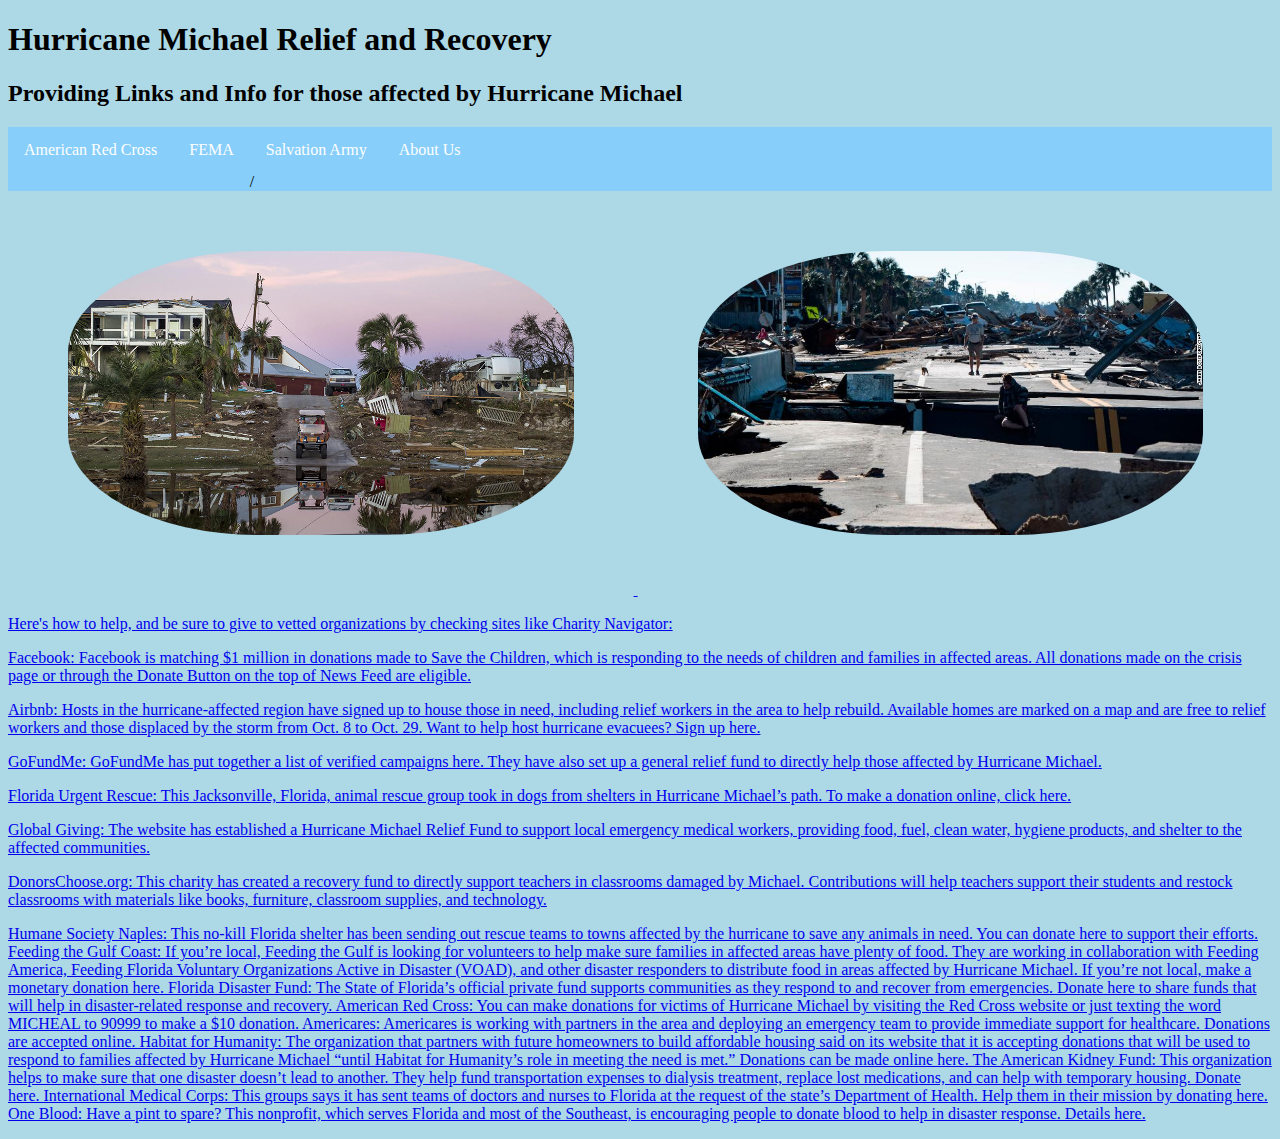
<file: index.html>
<!DOCTYPE html>

<html>

    <head>
        <title>Hurricane Michael Helpful Info</title>
        <link rel="stylesheet" href="style.css" type="text/css">

    </head>
    <body>
        <header>
            <h1>Hurricane Michael Relief and Recovery</h1>
            <h2>Providing Links and Info for those affected by Hurricane Michael</h2>    

        </header>

        <nav>
            <ul>
                <li><a href="https://www.redcross.org">American Red Cross</a></li>
                <li><a href="https://www.fema.gov">FEMA</a></li>
                <li><a href="http://disaster.salvationarmyusa.org">Salvation Army</a>/</li>
                <li> <a href="About Us.html">About Us</li>


</ul>

        </nav>
        <div><img src="michael_pic_1.jpg">
        <img src="michael_pic_2.jpg"></div>
        <section>
            <article>
                <p>Here's how to help, and be sure to give to vetted organizations by checking sites like Charity Navigator:</p>

                        <p>Facebook: Facebook is matching $1 million in donations made to Save the Children, which is responding to the needs of children and families in affected areas. All donations made on the crisis page or through the Donate Button on the top of News Feed are eligible.</p>
                        
                        <p>Airbnb: Hosts in the hurricane-affected region have signed up to house those in need, including relief workers in the area to help rebuild. Available homes are marked on a map and are free to relief workers and those displaced by the storm from Oct. 8 to Oct. 29. Want to help host hurricane evacuees? Sign up here.</p>
                        
                        <p>GoFundMe: GoFundMe has put together a list of verified campaigns here. They have also set up a general relief fund to directly help those affected by Hurricane Michael.</p>
                        
                        <p>Florida Urgent Rescue: This Jacksonville, Florida, animal rescue group took in dogs from shelters in Hurricane Michael’s path. To make a donation online, click here.</p>
                        
                        <p>Global Giving: The website has established a Hurricane Michael Relief Fund to support local emergency medical workers, providing food, fuel, clean water, hygiene products, and shelter to the affected communities.</p>
                        
                        <p>DonorsChoose.org: This charity has created a recovery fund to directly support teachers in classrooms damaged by Michael. Contributions will help teachers support their students and restock classrooms with materials like books, furniture, classroom supplies, and technology.</p>
                        Humane Society Naples: This no-kill Florida shelter has been sending out rescue teams to towns affected by the hurricane to save any animals in need. You can donate here to support their efforts.
                        
                        Feeding the Gulf Coast: If you’re local, Feeding the Gulf is looking for volunteers to help make sure families in affected areas have plenty of food. They are working in collaboration with Feeding America, Feeding Florida Voluntary Organizations Active in Disaster (VOAD), and other disaster responders to distribute food in areas affected by Hurricane Michael. If you’re not local, make a monetary donation here.
                        
                        Florida Disaster Fund: The State of Florida’s official private fund supports communities as they respond to and recover from emergencies. Donate here to share funds that will help in disaster-related response and recovery.
                        
                        American Red Cross: You can make donations for victims of Hurricane Michael by visiting the Red Cross website or just texting the word MICHEAL to 90999 to make a $10 donation.
                        
                        Americares: Americares is working with partners in the area and deploying an emergency team to provide immediate support for healthcare. Donations are accepted online.
                        
                        Habitat for Humanity: The organization that partners with future homeowners to build affordable housing said on its website that it is accepting donations that will be used to respond to families affected by Hurricane Michael “until Habitat for Humanity’s role in meeting the need is met.” Donations can be made online here.
                        
                        The American Kidney Fund: This organization helps to make sure that one disaster doesn’t lead to another. They help fund transportation expenses to dialysis treatment, replace lost medications, and can help with temporary housing. Donate here.
                        
                        International Medical Corps: This groups says it has sent teams of doctors and nurses to Florida at the request of the state’s Department of Health. Help them in their mission by donating here.
                        
                        One Blood: Have a pint to spare? This nonprofit, which serves Florida and most of the Southeast, is encouraging people to donate blood to help in disaster response. Details here.
                </p>
 
                
            </article>
        </section>
    </body>
</html>
</file>
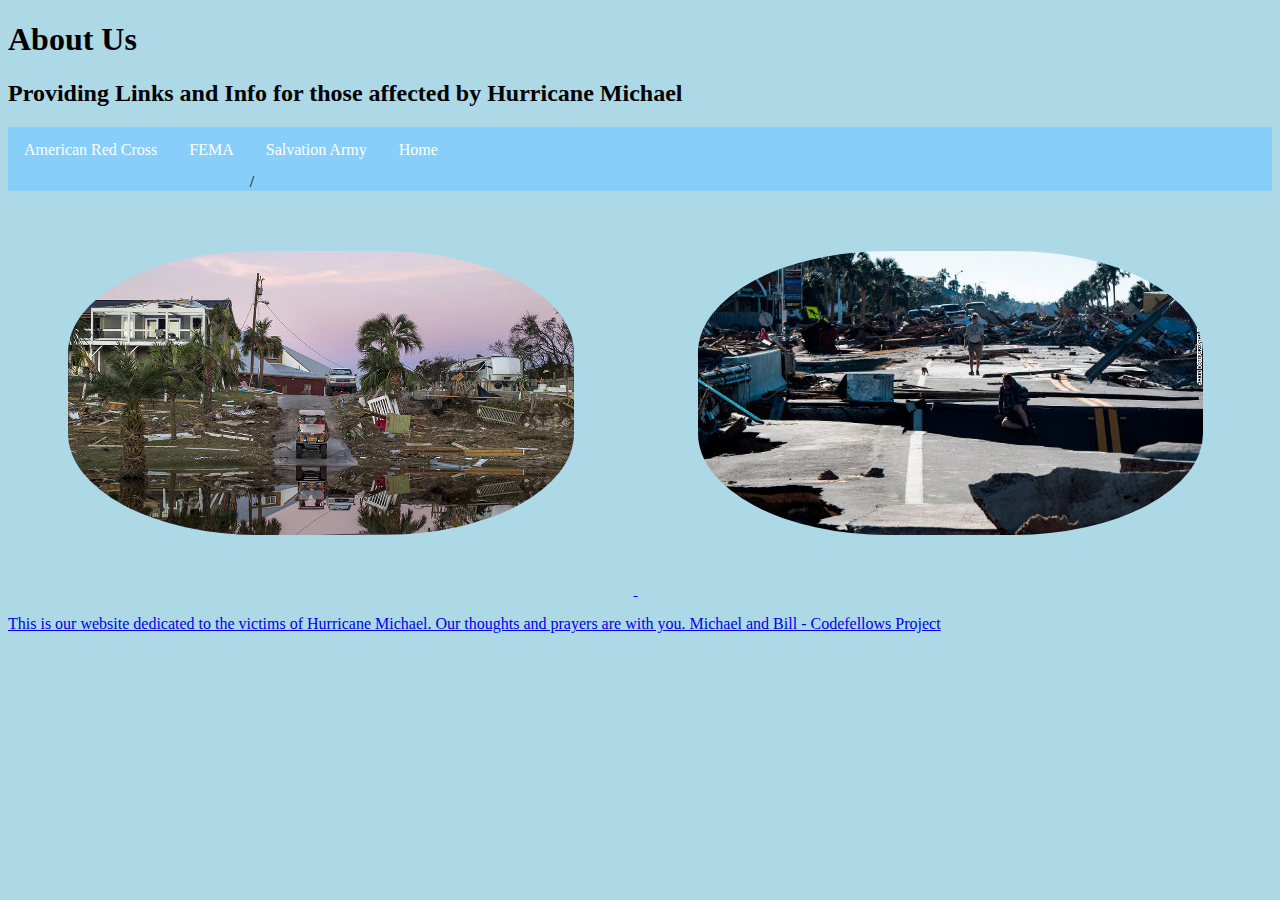
<file: About Us.html>
<!DOCTYPE html>

<html>

    <head>
        <title>About Us</title>
        <link rel="stylesheet" href="style.css" type="text/css">

    </head>
    <body>
        <header>
            <h1>About Us</h1>
            <h2>Providing Links and Info for those affected by Hurricane Michael</h2>    

        </header>

        <nav>
            <ul>
                <li><a href="https://www.redcross.org">American Red Cross</a></li>
                <li><a href="https://www.fema.gov">FEMA</a></li>
                <li><a href="http://disaster.salvationarmyusa.org">Salvation Army</a>/</li>
                <li> <a href="index.html">Home</li>


</ul>

        </nav>
        <div><img src="michael_pic_1.jpg">
        <img src="michael_pic_2.jpg"></div>
        <section>
            <article>
                <p>This is our website dedicated to the victims of Hurricane Michael. Our thoughts and prayers are with you.

                    Michael and Bill - Codefellows Project

                </p>

                
            </article>
        </section>
    </body>
</html>
</file>
<file: style.css>
body{
    background-color: lightblue
}
 div
    img {
    width: 40%;
    padding: 60px;
    border-radius: 40%;
} 

ul {
    list-style-type: none;
    margin: 0;
    padding: 0;
    overflow: hidden;
    background-color: lightskyblue;
}

li {
    float: left;
}

li a {
    display: block;
    color: white;
    text-align: center;
    padding: 14px 16px;
    text-decoration: none;
}

/* Change the link color to #111 (black) on hover */
li a:hover {
    background-color: #111;
}
</file>
